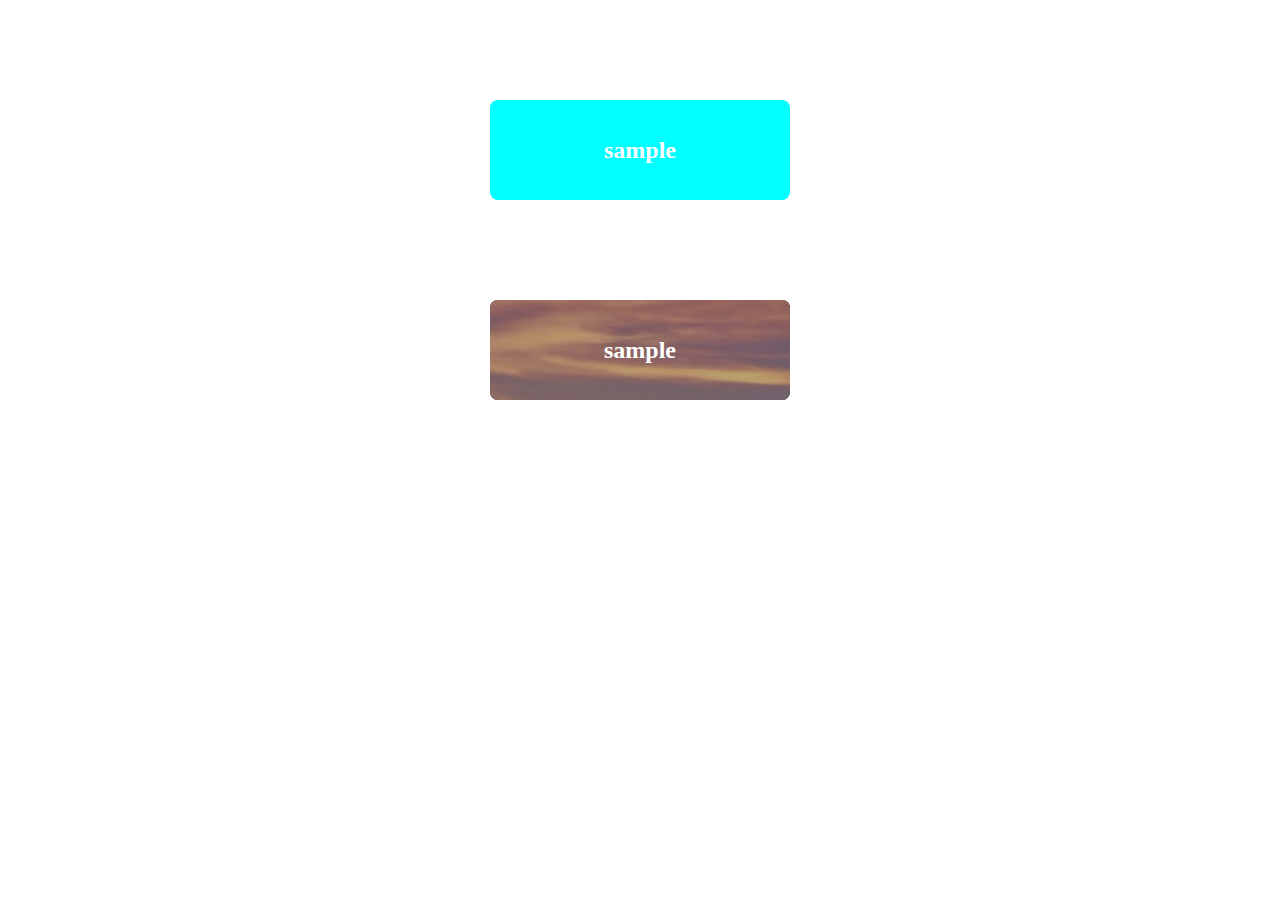
<file: php_test/gnav/sample_menu02/index.html>
<!DOCTYPE html>
<html>
<head>
	<meta charset="UTF-8">
	<title>Insert title here</title>
	<link rel="stylesheet" href="css/common.css">
</head>
<body>

	<a href="#" class="button01">
		<div class="button01-bg-area">
			<img src="img/image6.jpg" class="button01-bg">
		</div>
		<div class="button01-text">sample</div>
	</a>

	<a href="#" class="button02">
		<img src="img/image6.jpg" class="button02-bg">
		<div class="button02-text">sample</div>
	</a>
</body>
</html>
</file>
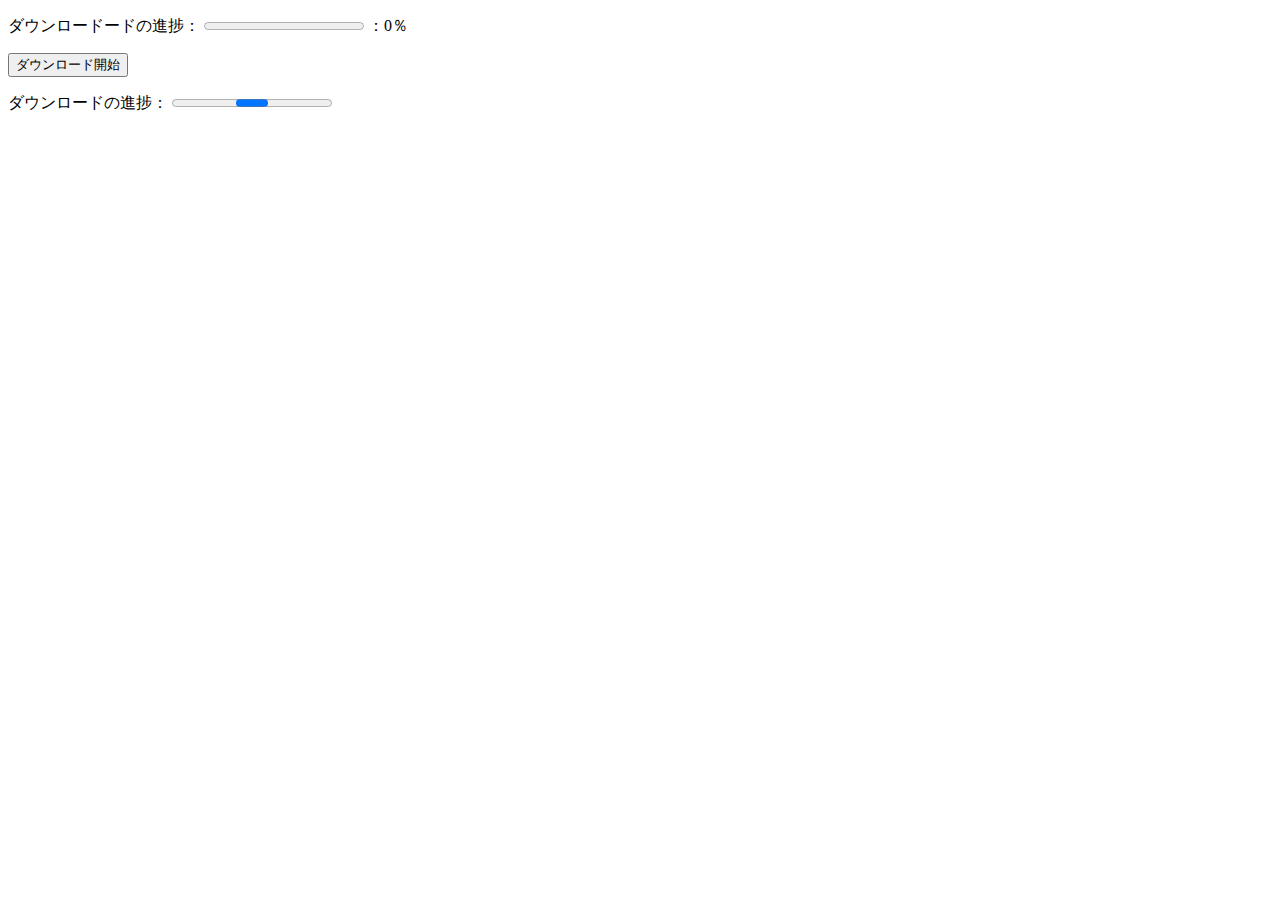
<file: php_test/gnav/sample_scroll01/index.html>
<!DOCTYPE html>
<html>
<head>
	<meta charset="UTF-8">
	<title>Insert title here</title>
	<script src="js/common.js"></script>
</head>

<body>
	<p>ダウンロードードの進捗：
	<progress id="prg1" value="0" max=100">0％</progress>
	：<output id="pct">0</output>％</p>
	<input type="button" value="ダウンロード開始" onclick="js1()">

	<p>ダウンロードの進捗：
	<progress max="100">待機中</progress>
</body>
</html>
</file>
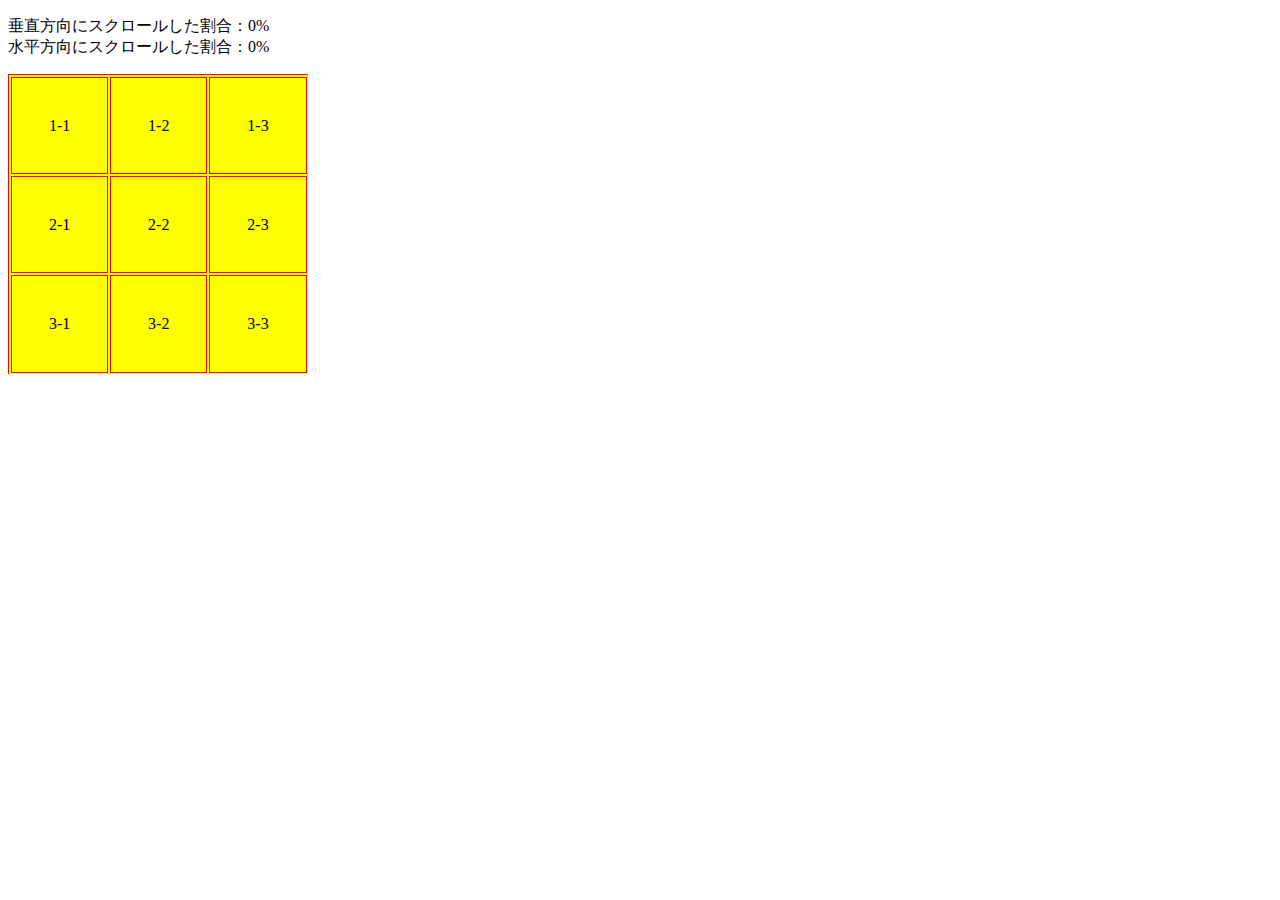
<file: php_test/gnav/sample_scroll03/index.html>
<!DOCTYPE html>
<html>
<head>
	<meta charset="UTF-8">
	<title>Insert title here</title>
	<link rel="stylesheet" href="css/common.css">
	<script src="https://cdn.jsdelivr.net/npm/jquery@3/dist/jquery.min.js"></script>
</head>
<body>
	<p>
	    垂直方向にスクロールした割合：<span id="scrollTopOutput">0%</span>
	    <br />
	    水平方向にスクロールした割合：<span id="scrollLeftOutput">0%</span>
	</p>
	<div id="sampleBox">
	    <table id="sampleTable">
	        <tr>
	            <td>1-1</td>
	            <td>1-2</td>
	            <td>1-3</td>
	            <td>1-4</td>
	            <td>1-5</td>
	        </tr>
	        <tr>
	            <td>2-1</td>
	            <td>2-2</td>
	            <td>2-3</td>
	            <td>2-4</td>
	            <td>2-5</td>
	        </tr>
	        <tr>
	            <td>3-1</td>
	            <td>3-2</td>
	            <td>3-3</td>
	            <td>3-4</td>
	            <td>3-5</td>
	        </tr>
	        <tr>
	            <td>4-1</td>
	            <td>4-2</td>
	            <td>4-3</td>
	            <td>4-4</td>
	            <td>4-5</td>
	        </tr>
	        <tr>
	            <td>5-1</td>
	            <td>5-2</td>
	            <td>5-3</td>
	            <td>5-4</td>
	            <td>5-5</td>
	        </tr>
	    </table>
	</div>

	<script src="js/common.js"></script>

</body>
</html>
</file>
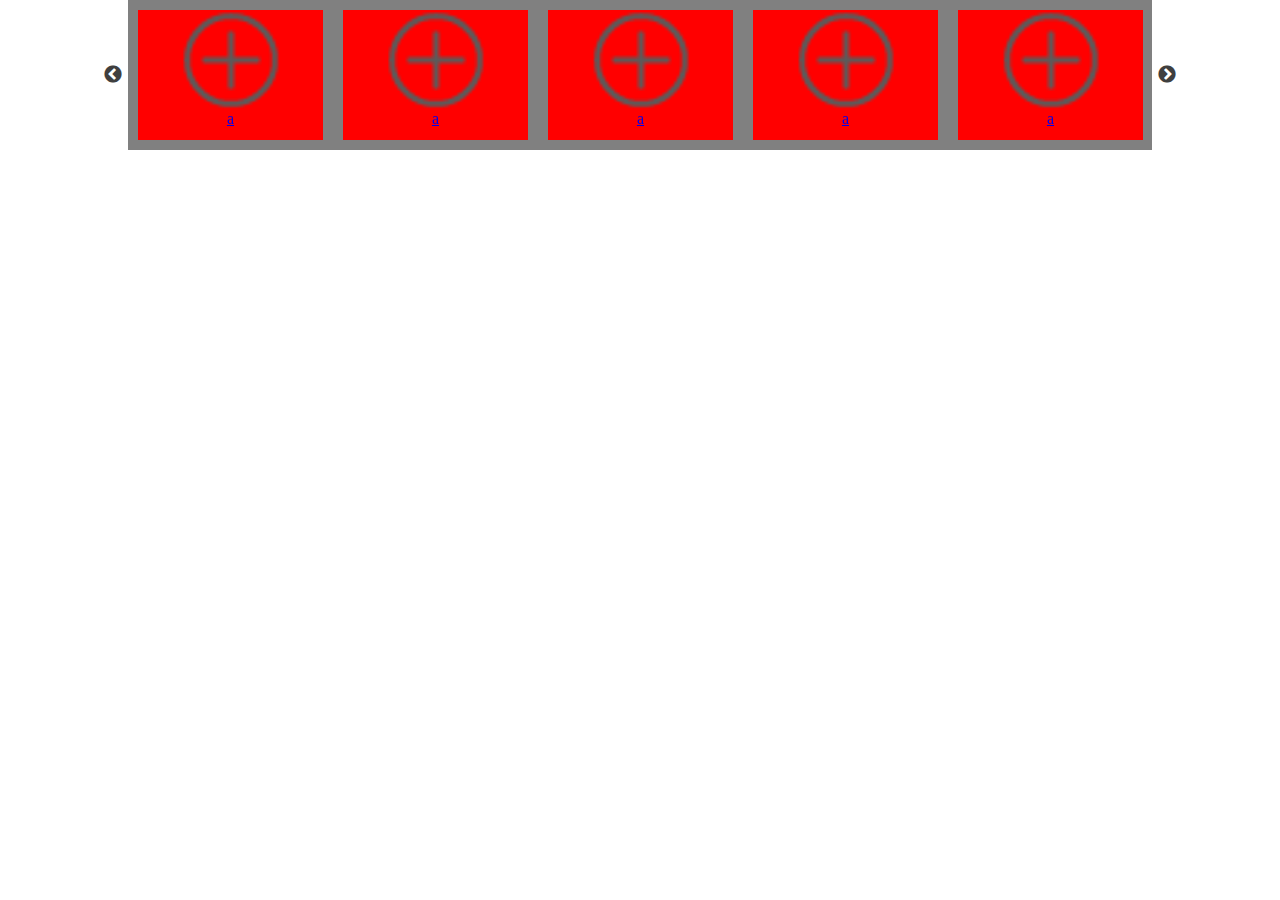
<file: php_test/test_sql/test_slide/test.html>
<!DOCTYPE html>
<html>
<head>
	<meta charset="UTF-8">
	<title>Insert title here</title>
	<link href="js/slick-theme.css" rel="stylesheet" type="text/css">
	<link href="js/slick.css" rel="stylesheet" type="text/css">
	<script src="https://cdn.jsdelivr.net/npm/jquery@3/dist/jquery.min.js"></script>
	<script type="text/javascript" src="js/slick.min.js"></script>
	<script type="text/javascript" src="js/test.js"></script>

	<link href="css/test.css" rel="stylesheet" type="text/css">
</head>
<body>
	<ul class="slider">
	    <li class="test"><a href="#">
	    	<img src="images/01.png" alt="image01">
	    	<div class="item">a</div>
	    </a></li>
	    <li class="test"><a href="#">
	    	<img src="images/01.png" alt="image01">
	    	<div class="item">a</div>
	    </a></li>
	    <li class="test"><a href="#">
	    	<img src="images/01.png" alt="image01">
	    	<div class="item">a</div>
	    </a></li>
	    <li class="test"><a href="#">
	    	<img src="images/01.png" alt="image01">
	    	<div class="item">a</div>
	    </a></li>
	    <li class="test"><a href="#">
	    	<img src="images/01.png" alt="image01">
	    	<div class="item">a</div>
	    </a></li>
	    <li class="test"><a href="#">
	    	<img src="images/01.png" alt="image01">
	    	<div class="item">a</div>
	    </a></li>
	    <li class="test"><a href="#">
	    	<img src="images/01.png" alt="image01">
	    	<div class="item">a</div>
	    </a></li>
	    <li class="test"><a href="#">
	    	<img src="images/01.png" alt="image01">
	    	<div class="item">a</div>
	    </a></li>
	    <li class="test"><a href="#">
	    	<img src="images/01.png" alt="image01">
	    	<div class="item">a</div>
	    </a></li>
	</ul>
</body>
</html>
</file>
<file: php_test/gnav/sample_menu02/css/common.css>
@charset "UTF-8";

* {
	margin:0;
	padding:0;
}

/*--------------↓ボタン01---------------*/

.button01 {
	display:block;
	background:aqua;
	width:300px;
	height:100px;
	margin:0 auto;
	margin-top:100px;
	position:relative;
 	overflow:hidden;
 	border-radius:8px;
}

.button01-bg-area {
	position:absolute;
	overflow:hidden;
	background:red;
	width:300px;
	height:00px;
	top:50%;
	left:50%;
	transform:translate(-50%,-50%) rotate(-45deg);
	transition:height 0.7s;
}

.button01:hover .button01-bg-area {
	height:300px;
}

.button01-bg {
	position:absolute;
	top:50%;
	left:50%;
	transform:translate(-50%,-50%) rotate(45deg);
}

.button01-text {
	position:absolute;
	top:50%;
	left:50%;
	transform:translate(-50%,-50%);
	color:white;
	font-weight:bold;
	font-size:24px;
}


/*--------------↓ボタン02---------------*/

.button02 {
	display:block;
	background:black;
	width:300px;
	height:100px;
	margin:0 auto;
	margin-top:100px;
	position:relative;
 	overflow:hidden;
 	border-radius:8px;
}

.button02-bg {
	position:absolute;
	top:50%;
	left:50%;
	transform:translate(-50%,-50%);
	transition:opacity 0.7s;
}

.button02:hover .button02-bg {
 	opacity:0.9;
	filter:blur(5px);
}

.button02-text {
	position:absolute;
	top:50%;
	left:50%;
	transform:translate(-50%,-50%);
	color:white;
	font-weight:bold;
	font-size:24px;
}
</file>
<file: php_test/gnav/sample_scroll03/css/common.css>
@charset "UTF-8";

#sampleBox {
    width: 300px;
    height: 300px;
    overflow: scroll;
    background-color: yellow;
}
#sampleTable td {
    padding: 0;
    border: 1px solid red !important;
    text-align: center;
    vertical-align: middle;
}
#sampleTable {
    width: 500px !important;
    height: 500px !important;
    border: 1px solid red !important;
    margin: 0;
}
</file>
<file: php_test/test_sql/test_slide/css/test.css>
@charset "UTF-8";

* {
	margin:0;
	padding:0;
}

.slider {
	width:80%;
	background:gray;
	margin:0 auto;
}

.test {
	background:red;
	width:100px;
	margin:10px;
	display:flex;
	text-align:center;
}

.test img {
	width:100px;
	margin:0 auto;
}

.item {
	height:30px;
}

.slick-prev:before, .slick-next:before {
    color: #000;
}
</file>
